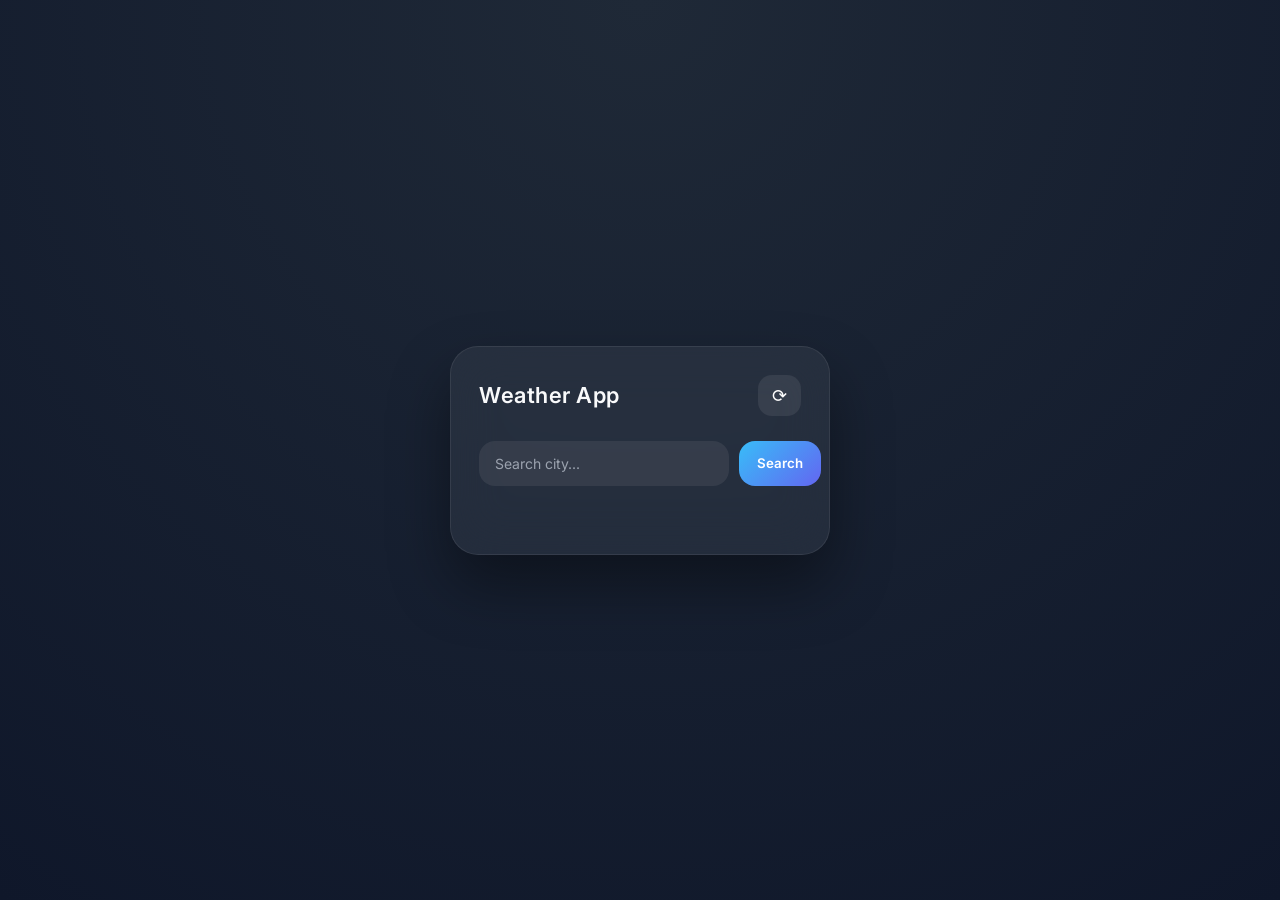
<file: WEATHER/index.html>
<!DOCTYPE html>
<html lang="en">
<head>
  <meta charset="UTF-8" />
  <title>Weather App | Portfolio Project</title>
  <link rel="stylesheet" href="style.css" />
  <link href="https://fonts.googleapis.com/css2?family=Poppins:wght@300;400;600&display=swap" rel="stylesheet">
</head>
<body>

  <div class="container">
    <div class="card">

      <header>
        <h1>Weather App</h1>
        <button id="refreshBtn">⟳</button>
      </header>

      <div class="search">
        <input type="text" id="locationInput" placeholder="Search city..." />
        <button id="searchBtn">Search</button>
      </div>

      <div id="loader" class="loader hidden"></div>

      <div id="weather" class="weather hidden"></div>

      <h3 id="outlookTitle" class="hidden">24 Hour Outlook</h3>
      <div id="hours" class="hours"></div>

      <p id="error" class="error"></p>
    </div>
  </div>

  <script src="script.js"></script>
</body>
</html>
</file>
<file: WEATHER/style.css>
@import url('https://fonts.googleapis.com/css2?family=Inter:wght@300;400;500;600;700&display=swap');

* {
  margin: 0;
  padding: 0;
  box-sizing: border-box;
  font-family: 'Inter', sans-serif;
}

body {
  min-height: 100vh;
  background: radial-gradient(circle at top, #1f2937, #0f172a);
  display: flex;
  justify-content: center;
  align-items: center;
  color: #f9fafb;
}

/* CONTENEDOR */
.container {
  width: 100%;
  max-width: 420px;
  padding: 20px;
}

.card {
  background: rgba(255, 255, 255, 0.06);
  backdrop-filter: blur(25px);
  border: 1px solid rgba(255,255,255,0.08);
  border-radius: 28px;
  padding: 28px;
  box-shadow: 0 30px 60px rgba(0,0,0,0.4);
}

/* HEADER */
header {
  display: flex;
  justify-content: space-between;
  align-items: center;
  margin-bottom: 25px;
}

header h1 {
  font-size: 22px;
  font-weight: 600;
  letter-spacing: 0.5px;
}

header button {
  background: rgba(255,255,255,0.08);
  border: none;
  color: white;
  font-size: 18px;
  padding: 10px 14px;
  border-radius: 14px;
  cursor: pointer;
  transition: 0.2s;
}

header button:hover {
  background: rgba(255,255,255,0.15);
}

/* SEARCH */
.search {
  display: flex;
  gap: 10px;
  margin-bottom: 20px;
}

.search input {
  flex: 1;
  background: rgba(255,255,255,0.07);
  border: none;
  padding: 14px 16px;
  border-radius: 16px;
  color: white;
  font-size: 14px;
  outline: none;
}

.search input::placeholder {
  color: #9ca3af;
}

.search button {
  background: linear-gradient(135deg, #38bdf8, #6366f1);
  border: none;
  padding: 14px 18px;
  border-radius: 16px;
  color: white;
  font-weight: 600;
  cursor: pointer;
  transition: 0.2s ease;
}

.search button:hover {
  transform: translateY(-1px);
  box-shadow: 0 10px 30px rgba(99,102,241,0.4);
}

/* WEATHER INFO */
.weather {
  margin-top: 10px;
  animation: fadeUp 0.5s ease;
}

.weather h2 {
  font-size: 18px;
  color: #e5e7eb;
}

.temp {
  font-size: 64px;
  font-weight: 700;
  margin: 10px 0;
  background: linear-gradient(to right, #38bdf8, #a78bfa);
  -webkit-background-clip: text;
  -webkit-text-fill-color: transparent;
}

.weather p {
  color: #9ca3af;
  margin-bottom: 10px;
}

.details {
  display: flex;
  justify-content: space-between;
  gap: 10px;
}

.details div {
  background: rgba(255,255,255,0.05);
  padding: 12px;
  border-radius: 16px;
  flex: 1;
  text-align: center;
  font-size: 13px;
}

/* OUTLOOK */
#outlookTitle {
  margin-top: 25px;
  font-size: 14px;
  letter-spacing: 1px;
  text-transform: uppercase;
  color: #9ca3af;
}

.hours {
  display: flex;
  gap: 12px;
  overflow-x: auto;
  margin-top: 12px;
  padding-bottom: 10px;
}

.hour-card {
  min-width: 90px;
  background: rgba(255,255,255,0.06);
  border-radius: 20px;
  padding: 14px 10px;
  text-align: center;
  backdrop-filter: blur(10px);
  transition: 0.2s;
}

.hour-card:hover {
  transform: translateY(-3px);
  background: rgba(255,255,255,0.1);
}

.hour-card strong {
  font-size: 13px;
  color: #e5e7eb;
}

.hour-card p {
  font-size: 18px;
  font-weight: 600;
}

/* LOADER */
.loader {
  width: 45px;
  height: 45px;
  border: 3px solid rgba(255,255,255,0.1);
  border-top: 3px solid #6366f1;
  border-radius: 50%;
  animation: spin 1s linear infinite;
  margin: 30px auto;
}

.hidden {
  display: none;
}

.error {
  color: #f87171;
  font-size: 14px;
  margin-top: 10px;
  text-align: center;
}

/* ANIMATIONS */
@keyframes spin {
  to { transform: rotate(360deg); }
}

@keyframes fadeUp {
  from {
    opacity: 0;
    transform: translateY(10px);
  }
  to {
    opacity: 1;
    transform: translateY(0);
  }
}
</file>
